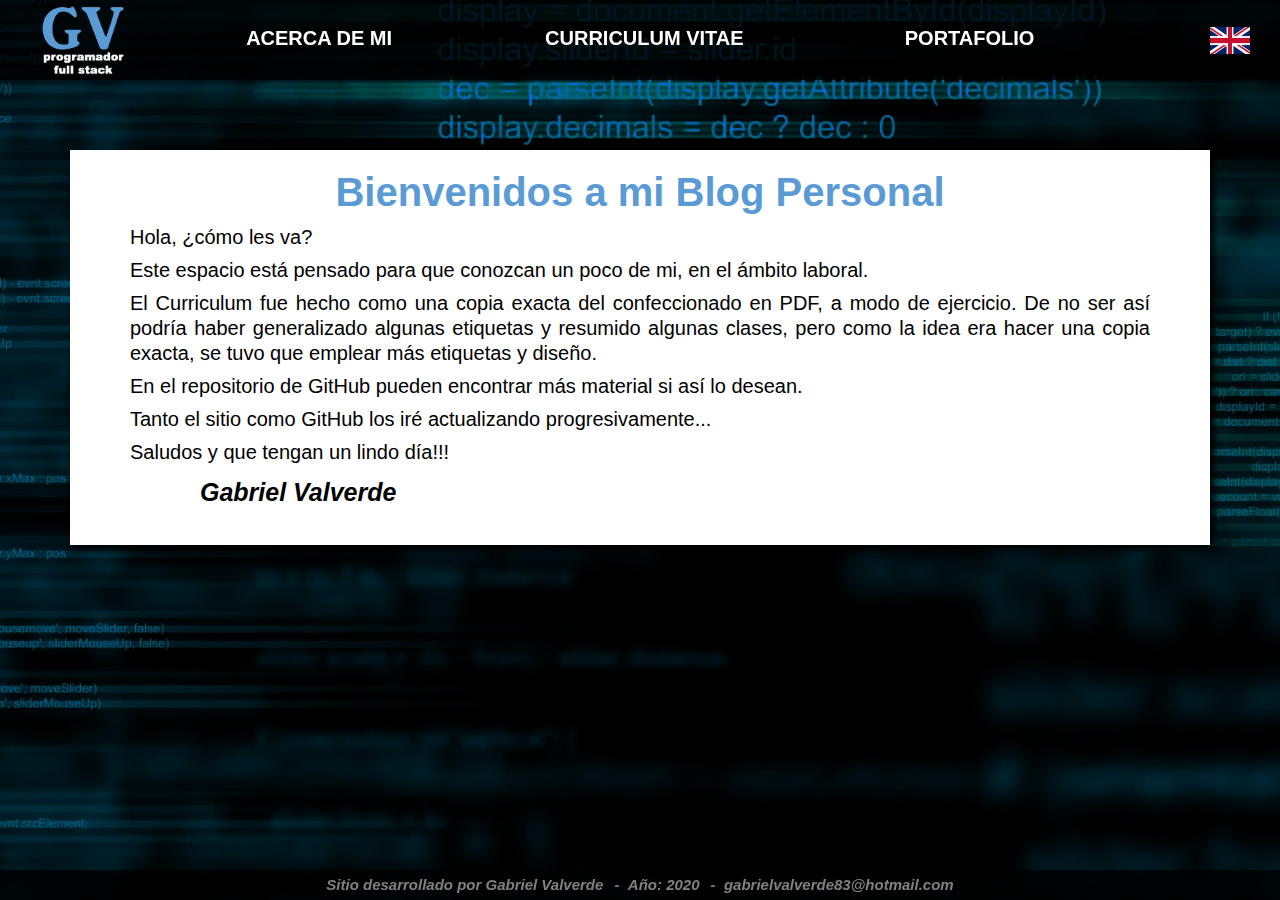
<file: index.html>
<!DOCTYPE html>
<html lang="es">
<head>
	<meta charset="UTF-8">

	<meta name="viewport" content="width=device-width, initial-scale=1.0"> <!-- declaro la ventana grafica para el RWD-->

	<meta http-equiv="X-UA-compatible" content="IE=Edge"> <!-- compatibilidad con IE -->

	<title>BLOG Gabriel Valverde</title>

	<link rel="stylesheet" href="css/normalize.css"> <!-- carga hoja de estilos normalize para compatibilidad de navegadores -->
	
	<link rel="stylesheet" href="css/styles.css" type="text/css">	<!-- hoja de estilo CSS -->

	<link rel="apple-touch-icon" sizes="180x180" href="img/favicon/apple-touch-icon.png">
	<link rel="icon" type="image/png" sizes="32x32" href="img/favicon/favicon-32x32.png">
	<link rel="icon" type="image/png" sizes="16x16" href="img/favicon/favicon-16x16.png">
	<link rel="mask-icon" href="img/favicon/safari-pinned-tab.svg" color="#5bbad5">
	<!-- <meta name="msapplication-TileColor" content="#da532c">
	<meta name="theme-color" content="#ffffff"> -->

	<meta property="og:image" content="https://gabrielvalverde83.github.io/home/img/foto-cv.png">	<!-- esto es para decirle a facebook cual es la imagen principal del sitio / va la ruta absoluta -->
	
	<meta name="description" content="blog personal de Gabriel Valverde - Programador Full Stack - Angular - React - HTML5 - CSS - JavaScript">	<!-- descripcion para google -->

	<meta name="author" content="Gabriel Valverde, gabrielvalverde83@hotmail.com">; 

	<meta name="google-site-verification" content="DjAm0B8lABa9ITkPjunFO5XZ728bItaYeSRlpQBjXcc" />

	<!-- codigo para validar IE -->
	<!--[if lt IE 9]>
      <script src="https://oss.maxcdn.com/html5shiv/3.7.2/html5shiv.min.js"></script>
      <script src="https://oss.maxcdn.com/respond/1.4.2/respond.min.js"></script>
	<![endif]-->

</head>
<body>
	<div id="pantalla">
		<header class="header">
			
			<div class="logo">
				<a href="index.html"><img src="img/logo2.png" alt="logo-marca"></a>
			</div>
			
			<button class="navbar-toggle">
				<span class="icon-bar"></span>
				<span class="icon-bar"></span>
				<span class="icon-bar"></span>
			</button>
			
			<div class="header-menu menu-ubicacion">	<!-- Menu principal -->
				<ul>
					<li class="menu-cerrar">
						<div class="menu-cerrar-logo">
							<a href="index.html"><img src="img/logo2.png" alt="logo-marca"></a>
						</div>
						<h3>X</h3>
					</li>
					<li><a href="es/about-es.html">Acerca de mi</a></li> 
					<li><a href="es/cv-es.html">Curriculum vitae</a></li> <!-- le agrego la clase para que me indique cual es la pagina que esta abierta en este momento. Se lo aplico a a para que el ancho me quede del tamaño del texto, por eso no se lo aplico a li-->
					<li><a href="es/portfolio-es.html">Portafolio</a></li>
				</ul>
			</div>	<!-- fin header-menu -->
				
			<!-- Seleccion de idiomas -->
			<div class="header-languages">
				<a href="en/index-en.html"><img src="img/lenguaje-eng.png" alt="Change lenguage" title="Change lenguage"></a>
			</div>	<!-- fin header-lenguages -->
		
		</header>	<!-- fin header -->
			
		<div class="contenedor">
			<section class="principal">
				<h1>Bienvenidos a mi Blog Personal</h1>
				<p>Hola, ¿cómo les va?</p>
				<p>Este espacio está pensado para que conozcan un poco de mi, en el ámbito laboral.</p>
				<p>El Curriculum fue hecho como una copia exacta del confeccionado en PDF, a modo de ejercicio. De no ser así podría haber generalizado algunas etiquetas y resumido algunas clases, pero como la idea era hacer una copia exacta, se tuvo que emplear más etiquetas y diseño.</p>
				<p>En el repositorio de GitHub pueden encontrar más material si así lo desean.</p>
				<p>Tanto el sitio como GitHub los iré actualizando progresivamente...</p>
				<p>Saludos y que tengan un lindo día!!!</p>
				<p class="firma">Gabriel Valverde</p>
					
			</section>   <!-- cierre de la seccion principal -->
		</div>	<!-- cierre del contenedor -->

		<footer>
			<div class="caja-footer">
				<h3>Sitio desarrollado por Gabriel Valverde</h3>
				<h3>&nbsp;&nbsp;-&nbsp;&nbsp;Año: 2020</h3>
				<a href="mailto:gabrielvalverde83@hotmail.com"><h3>&nbsp;&nbsp;-&nbsp;&nbsp;gabrielvalverde83@hotmail.com</h3></a>
			</div>
		</footer>
	
	</div>   <!-- cierre pantalla -->


	<a href="#" class="to-top"></a>	  <!-- boton que sube al principio del sitio -->

	<script src="js/jquery-3.2.1.min.js"></script>

	<script src="js/my-scripts.js"></script>



</body>
</html>
</file>
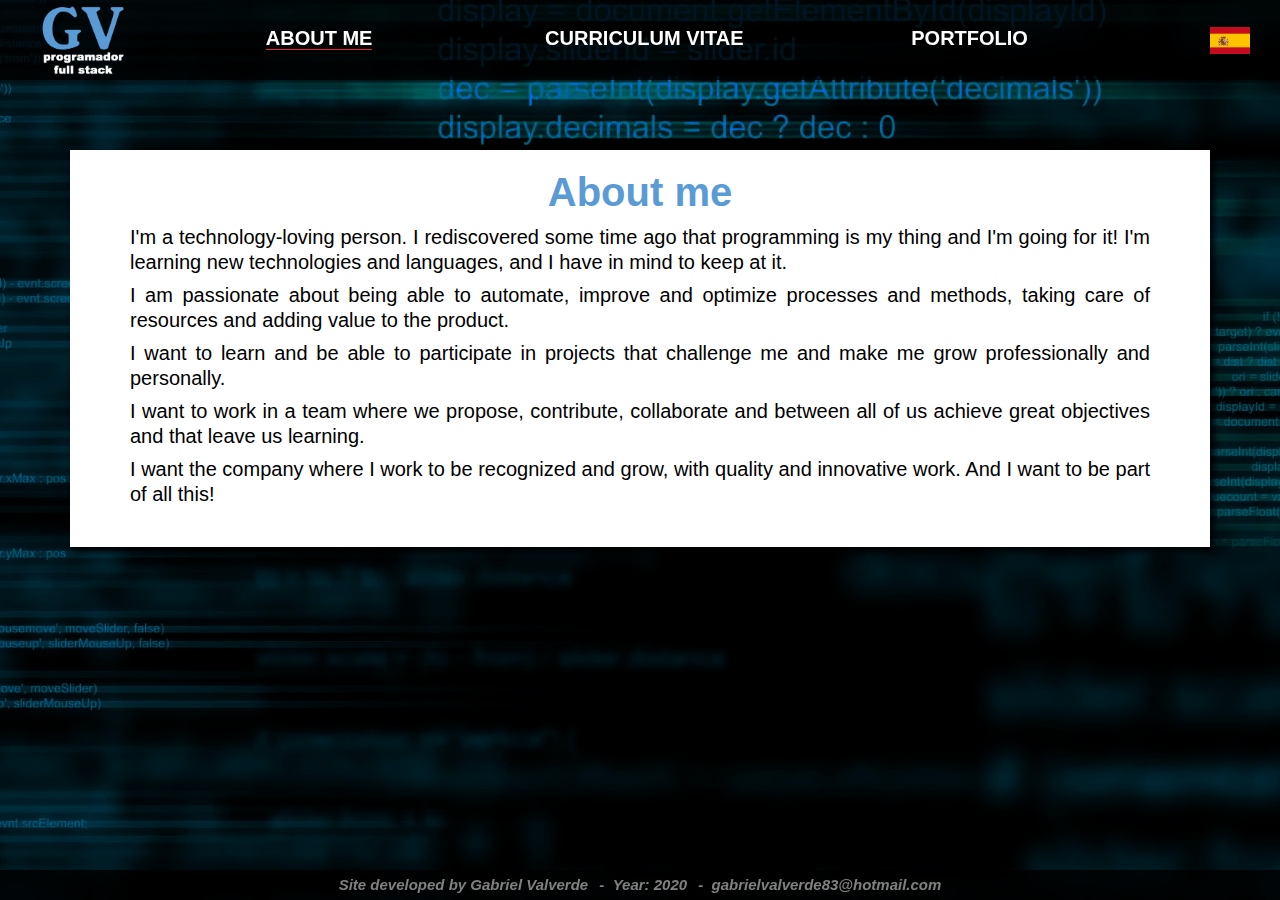
<file: en/about-en.html>
<!DOCTYPE html>
<html lang="en">
<head>
	<meta charset="UTF-8">

	<meta name="viewport" content="width=device-width, initial-scale=1.0"> <!-- declaro la ventana grafica para el RWD-->

	<meta http-equiv="X-UA-compatible" content="IE-Edge"> <!-- compatibilidad con IE -->

	<title>BLOG Gabriel Valverde</title>

	<link rel="stylesheet" href="../css/normalize.css"> <!-- carga hoja de estilos normalize para compatibilidad de navegadores -->
	
	<link rel="stylesheet" href="../css/about-styles.css" type="text/css">	<!-- hoja de estilo CSS -->

	<link rel="apple-touch-icon" sizes="180x180" href="../img/favicon/apple-touch-icon.png">
	<link rel="icon" type="image/png" sizes="32x32" href="../img/favicon/favicon-32x32.png">
	<link rel="icon" type="image/png" sizes="16x16" href="../img/favicon/favicon-16x16.png">
	<link rel="mask-icon" href="../img/favicon/safari-pinned-tab.svg" color="#5bbad5">
	<!-- <meta name="msapplication-TileColor" content="#da532c">
	<meta name="theme-color" content="#ffffff"> -->

	<meta property="og:image" content="https://gabrielvalverde83.github.io/home/img/foto-cv.png">	<!-- esto es para decirle a facebook cual es la imagen principal del sitio / va la ruta absoluta -->
	
	<meta name="description" content="Gabriel Valverde's personal blog - Full Stack Programmer - Angular - React - HTML5 - CSS - JavaScript">	<!-- descripcion para google -->

	<meta name="author" content="Gabriel Valverde, gabrielvalverde83@hotmail.com">; 

	<meta name="google-site-verification" content="DjAm0B8lABa9ITkPjunFO5XZ728bItaYeSRlpQBjXcc" />

	<!-- codigo para validar IE -->
	<!--[if lt IE 9]>
      <script src="https://oss.maxcdn.com/html5shiv/3.7.2/html5shiv.min.js"></script>
      <script src="https://oss.maxcdn.com/respond/1.4.2/respond.min.js"></script>
	<![endif]-->

</head>
<body>
	<div id="pantalla">
		<header class="header">
			
			<div class="logo">
				<a href="index-en.html"><img src="../img/logo2.png" alt="logo-marca"></a>
			</div>
			
			<button class="navbar-toggle">
				<span class="icon-bar"></span>
				<span class="icon-bar"></span>
				<span class="icon-bar"></span>
			</button>
			
			<div class="header-menu menu-ubicacion">	<!-- Menu principal -->
				<ul>
					<li class="menu-cerrar">
						<div class="menu-cerrar-logo">
							<a href="index-en.html"><img src="../img/logo2.png" alt="logo-marca"></a>
						</div>
						<h3>X</h3>
					</li>
					<li><a href="about-en.html" class="active">About me</a></li> 
					<li><a href="cv-en.html">Curriculum vitae</a></li> <!-- le agrego la clase para que me indique cual es la pagina que esta abierta en este momento. Se lo aplico a a para que el ancho me quede del tamaño del texto, por eso no se lo aplico a li-->
					<li><a href="portfolio-en.html">Portfolio</a></li>
				</ul>
			</div>	<!-- fin header-menu -->
				
			<!-- Seleccion de idiomas -->
			<div class="header-languages">
				<a href="../es/about-es.html"><img src="../img/lenguaje-esp.png" alt="Cambiar lenguaje" title="Cambiar lenguaje"></a>
			</div>	<!-- fin header-lenguages -->
		
		</header>	<!-- fin header -->
			
		<div class="contenedor">
			<section class="principal">
				<h1>About me</h1>
				<p>I'm a technology-loving person. I rediscovered some time ago that programming is my thing and I'm going for it! I'm learning new technologies and languages, and I have in mind to keep at it.</p>
				<p>I am passionate about being able to automate, improve and optimize processes and methods, taking care of resources and adding value to the product.</p>
				<p>I want to learn and be able to participate in projects that challenge me and make me grow professionally and personally.</p>
				<p>I want to work in a team where we propose, contribute, collaborate and between all of us achieve great objectives and that leave us learning.</p>
				<p>I want the company where I work to be recognized and grow, with quality and innovative work. And I want to be part of all this!</p>
					
			</section>   <!-- cierre de la seccion principal -->
		</div>	<!-- cierre del contenedor -->

		<footer>
			<div class="caja-footer">
				<h3>Site developed by Gabriel Valverde</h3>
				<h3>&nbsp;&nbsp;-&nbsp;&nbsp;Year: 2020</h3>
				<a href="mailto:gabrielvalverde83@hotmail.com"><h3>&nbsp;&nbsp;-&nbsp;&nbsp;gabrielvalverde83@hotmail.com</h3></a>
			</div>
		</footer>
	
	</div>   <!-- cierre pantalla -->


	<a href="#" class="to-top"></a>	  <!-- boton que sube al principio del sitio -->

	<script src="../js/jquery-3.2.1.min.js"></script>

	<script src="../js/my-scripts.js"></script>



</body>
</html>
</file>
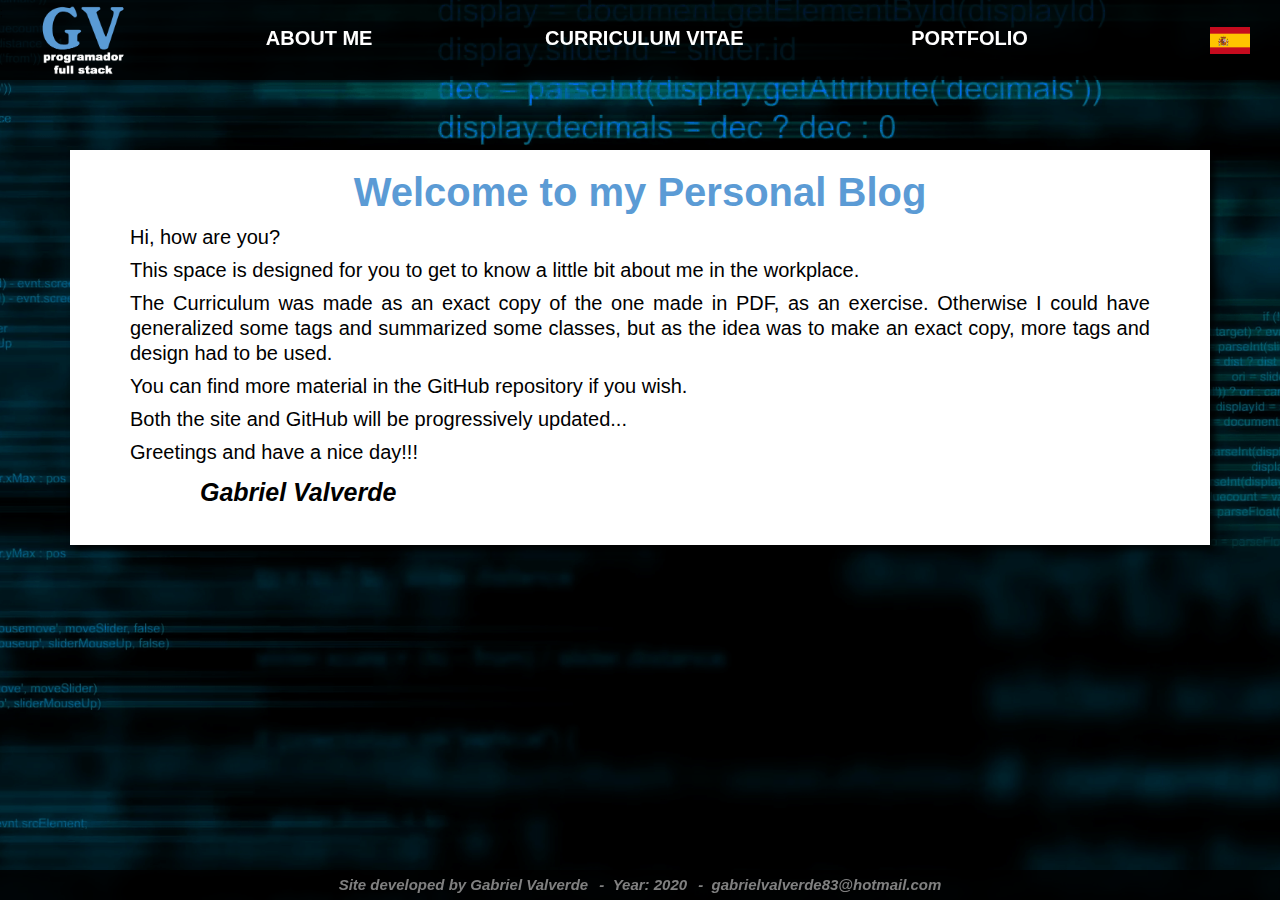
<file: en/index-en.html>
<!DOCTYPE html>
<html lang="en">
<head>
	<meta charset="UTF-8">

	<meta name="viewport" content="width=device-width, initial-scale=1.0"> <!-- declaro la ventana grafica para el RWD-->

	<meta http-equiv="X-UA-compatible" content="IE-Edge"> <!-- compatibilidad con IE -->

	<title>BLOG Gabriel Valverde</title>

	<link rel="stylesheet" href="../css/normalize.css"> <!-- carga hoja de estilos normalize para compatibilidad de navegadores -->
	
	<link rel="stylesheet" href="../css/styles.css" type="text/css">	<!-- hoja de estilo CSS -->

	<link rel="apple-touch-icon" sizes="180x180" href="../img/favicon/apple-touch-icon.png">
	<link rel="icon" type="image/png" sizes="32x32" href="../img/favicon/favicon-32x32.png">
	<link rel="icon" type="image/png" sizes="16x16" href="../img/favicon/favicon-16x16.png">
	<link rel="mask-icon" href="../img/favicon/safari-pinned-tab.svg" color="#5bbad5">
	<!-- <meta name="msapplication-TileColor" content="#da532c">
	<meta name="theme-color" content="#ffffff"> -->

	<meta property="og:image" content="https://gabrielvalverde83.github.io/home/img/foto-cv.png">	<!-- esto es para decirle a facebook cual es la imagen principal del sitio / va la ruta absoluta -->
	
	<meta name="description" content="Gabriel Valverde's personal blog - Full Stack Programmer - Angular - React - HTML5 - CSS - JavaScript">	<!-- descripcion para google -->

	<meta name="author" content="Gabriel Valverde, gabrielvalverde83@hotmail.com">; 

	<meta name="google-site-verification" content="DjAm0B8lABa9ITkPjunFO5XZ728bItaYeSRlpQBjXcc" />

	<!-- codigo para validar IE -->
	<!--[if lt IE 9]>
      <script src="https://oss.maxcdn.com/html5shiv/3.7.2/html5shiv.min.js"></script>
      <script src="https://oss.maxcdn.com/respond/1.4.2/respond.min.js"></script>
	<![endif]-->

</head>
<body>
	<div id="pantalla">
		<header class="header">
			
			<div class="logo">
				<a href="index-en.html"><img src="../img/logo2.png" alt="logo-marca"></a>
			</div>
			
			<button class="navbar-toggle">
				<span class="icon-bar"></span>
				<span class="icon-bar"></span>
				<span class="icon-bar"></span>
			</button>
			
			<div class="header-menu menu-ubicacion">	<!-- Menu principal -->
				<ul>
					<li class="menu-cerrar">
						<div class="menu-cerrar-logo">
							<a href="index-en.html"><img src="../img/logo2.png" alt="logo-marca"></a>
						</div>
						<h3>X</h3>
					</li>
					<li><a href="about-en.html">About me</a></li> 
					<li><a href="cv-en.html">Curriculum vitae</a></li> <!-- le agrego la clase para que me indique cual es la pagina que esta abierta en este momento. Se lo aplico a a para que el ancho me quede del tamaño del texto, por eso no se lo aplico a li-->
					<li><a href="portfolio-en.html">Portfolio</a></li>
				</ul>
			</div>	<!-- fin header-menu -->
				
			<!-- Seleccion de idiomas -->
			<div class="header-languages">
				<a href="../index.html"><img src="../img/lenguaje-esp.png" alt="Cambiar lenguaje" title="Cambiar lenguaje"></a>
			</div>	<!-- fin header-lenguages -->
		
		</header>	<!-- fin header -->
			
		<div class="contenedor">
			<section class="principal">
				<h1>Welcome to my Personal Blog</h1>
				<p>Hi, how are you?</p>
				<p>This space is designed for you to get to know a little bit about me in the workplace.</p>
				<p>The Curriculum was made as an exact copy of the one made in PDF, as an exercise. Otherwise I could have generalized some tags and summarized some classes, but as the idea was to make an exact copy, more tags and design had to be used.</p>
				<p>You can find more material in the GitHub repository if you wish.</p>
				<p>Both the site and GitHub will be progressively updated...</p>
				<p>Greetings and have a nice day!!!</p>
				<p class="firma">Gabriel Valverde</p>
					
			</section>   <!-- cierre de la seccion principal -->
		</div>	<!-- cierre del contenedor -->

		<footer>
			<div class="caja-footer">
				<h3>Site developed by Gabriel Valverde</h3>
				<h3>&nbsp;&nbsp;-&nbsp;&nbsp;Year: 2020</h3>
				<a href="mailto:gabrielvalverde83@hotmail.com"><h3>&nbsp;&nbsp;-&nbsp;&nbsp;gabrielvalverde83@hotmail.com</h3></a>
			</div>
		</footer>
	
	</div>   <!-- cierre pantalla -->


	<a href="#" class="to-top"></a>	  <!-- boton que sube al principio del sitio -->

	<script src="../js/jquery-3.2.1.min.js"></script>

	<script src="../js/my-scripts.js"></script>



</body>
</html>
</file>
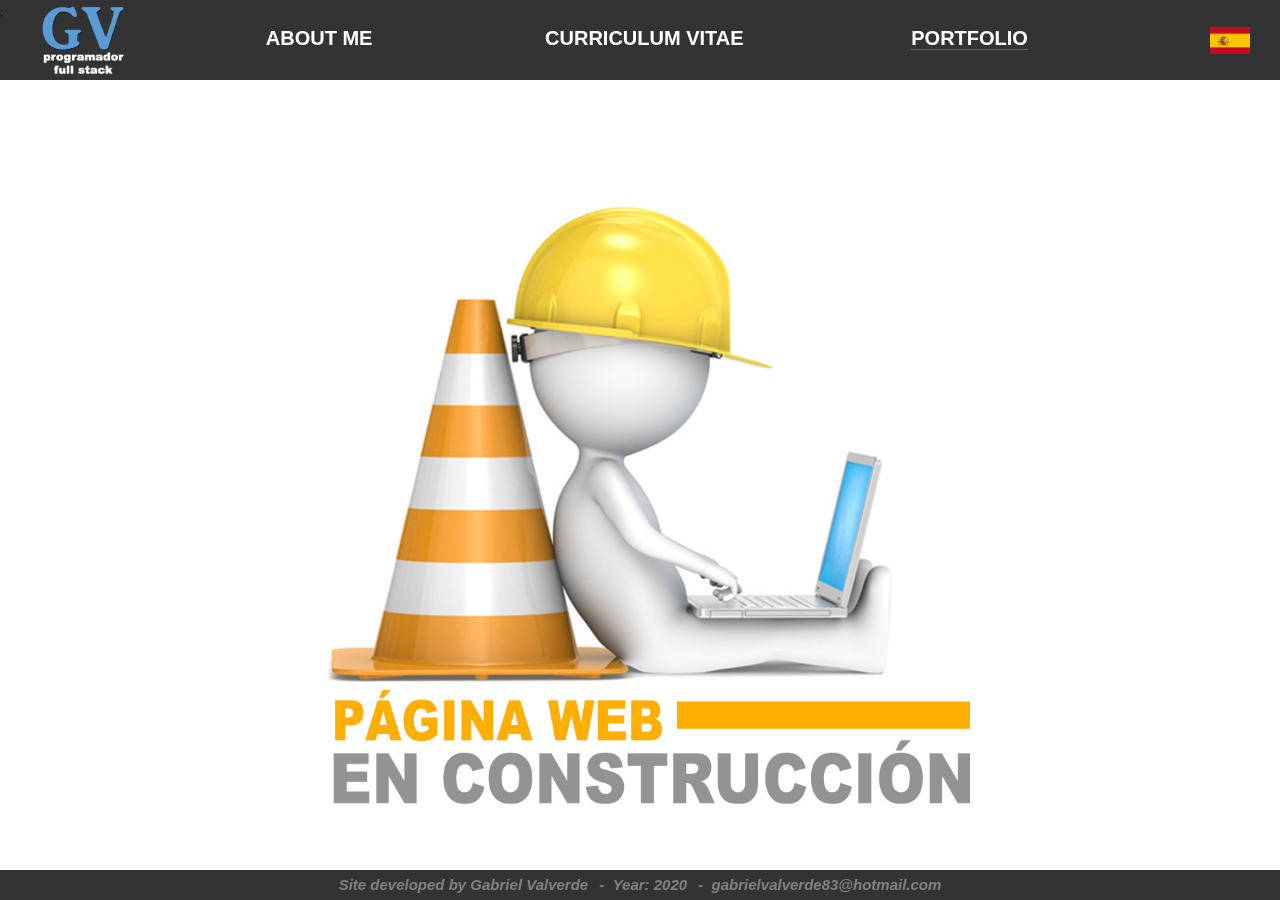
<file: en/portfolio-en.html>
<!DOCTYPE html>
<html lang="en">
<head>
	<meta charset="UTF-8">

	<meta name="viewport" content="width=device-width, initial-scale=1.0"> <!-- declaro la ventana grafica para el RWD-->

	<meta http-equiv="X-UA-compatible" content="IE-Edge"> <!-- compatibilidad con IE -->

	<title>BLOG Gabriel Valverde</title>

	<link rel="stylesheet" href="../css/normalize.css"> <!-- carga hoja de estilos normalize para compatibilidad de navegadores -->
	
	<link rel="stylesheet" href="../css/portfolio-styles.css" type="text/css">	<!-- hoja de estilo CSS -->

	<link rel="apple-touch-icon" sizes="180x180" href="../img/favicon/apple-touch-icon.png">
	<link rel="icon" type="image/png" sizes="32x32" href="../img/favicon/favicon-32x32.png">
	<link rel="icon" type="image/png" sizes="16x16" href="../img/favicon/favicon-16x16.png">
	<link rel="mask-icon" href="../img/favicon/safari-pinned-tab.svg" color="#5bbad5">
	<!-- <meta name="msapplication-TileColor" content="#da532c">
	<meta name="theme-color" content="#ffffff"> -->

	<meta property="og:image" content="https://gabrielvalverde83.github.io/home/img/foto-cv.png">	<!-- esto es para decirle a facebook cual es la imagen principal del sitio / va la ruta absoluta -->
	
	<meta name="description" content="Gabriel Valverde's personal blog - Full Stack Programmer - Angular - React - HTML5 - CSS - JavaScript">	<!-- descripcion para google -->

	<meta name="author" content="Gabriel Valverde, gabrielvalverde83@hotmail.com">; 

	<meta name="google-site-verification" content="DjAm0B8lABa9ITkPjunFO5XZ728bItaYeSRlpQBjXcc" />

	<!-- codigo para validar IE -->
	<!--[if lt IE 9]>
      <script src="https://oss.maxcdn.com/html5shiv/3.7.2/html5shiv.min.js"></script>
      <script src="https://oss.maxcdn.com/respond/1.4.2/respond.min.js"></script>
	<![endif]-->

</head>
<body>
	<div id="pantalla">
		<header class="header">
			
			<div class="logo">
				<a href="index-en.html"><img src="../img/logo2.png" alt="logo-marca"></a>
			</div>
			
			<button class="navbar-toggle">
				<span class="icon-bar"></span>
				<span class="icon-bar"></span>
				<span class="icon-bar"></span>
			</button>
			
			<div class="header-menu menu-ubicacion">	<!-- Menu principal -->
				<ul>
					<li class="menu-cerrar">
						<div class="menu-cerrar-logo">
							<a href="index-en.html"><img src="../img/logo2.png" alt="logo-marca"></a>
						</div>
						<h3>X</h3>
					</li>
					<li><a href="about-en.html">About me</a></li> 
					<li><a href="cv-en.html">Curriculum vitae</a></li> <!-- le agrego la clase para que me indique cual es la pagina que esta abierta en este momento. Se lo aplico a a para que el ancho me quede del tamaño del texto, por eso no se lo aplico a li-->
					<li><a href="portfolio-en.html" class="active">Portfolio</a></li>
				</ul>
			</div>	<!-- fin header-menu -->
				
			<!-- Seleccion de idiomas -->
			<div class="header-languages">
				<a href="../es/portfolio-es.html"><img src="../img/lenguaje-esp.png" alt="Cambiar lenguaje" title="Cambiar lenguaje"></a>
			</div>	<!-- fin header-lenguages -->
		
		</header>	<!-- fin header -->
			
		
		<footer>
			<div class="caja-footer">
				<h3>Site developed by Gabriel Valverde</h3>
				<h3>&nbsp;&nbsp;-&nbsp;&nbsp;Year: 2020</h3>
				<a href="mailto:gabrielvalverde83@hotmail.com"><h3>&nbsp;&nbsp;-&nbsp;&nbsp;gabrielvalverde83@hotmail.com</h3></a>
			</div>
		</footer>
	
	</div>   <!-- cierre pantalla -->


	<a href="#" class="to-top"></a>	  <!-- boton que sube al principio del sitio -->

	<script src="../js/jquery-3.2.1.min.js"></script>

	<script src="../js/my-scripts.js"></script>



</body>
</html>
</file>
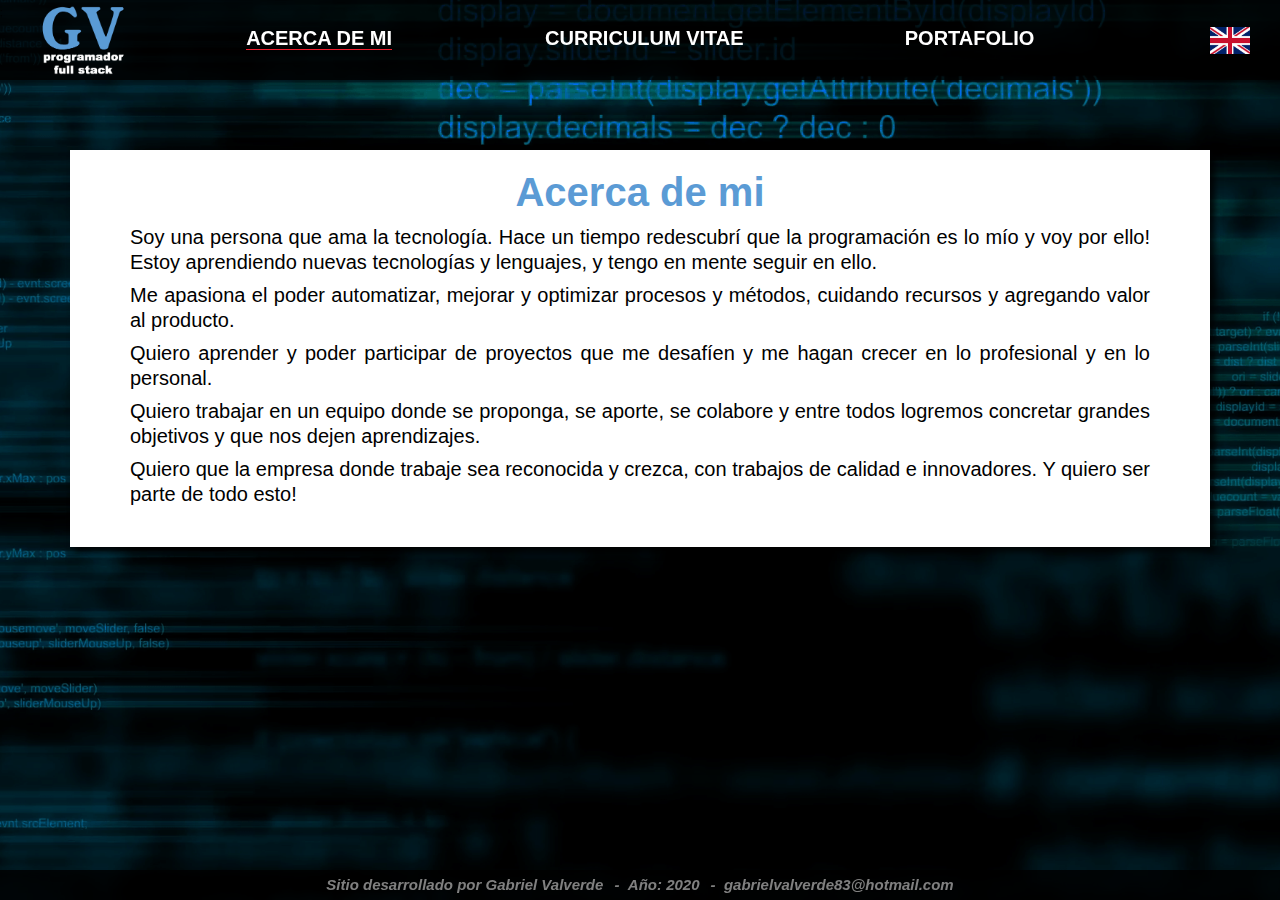
<file: es/about-es.html>
<!DOCTYPE html>
<html lang="es">
<head>
	<meta charset="UTF-8">

	<meta name="viewport" content="width=device-width, initial-scale=1.0"> <!-- declaro la ventana grafica para el RWD-->

	<meta http-equiv="X-UA-compatible" content="IE-Edge"> <!-- compatibilidad con IE -->

	<title>BLOG Gabriel Valverde</title>

	<link rel="stylesheet" href="../css/normalize.css"> <!-- carga hoja de estilos normalize para compatibilidad de navegadores -->
	
	<link rel="stylesheet" href="../css/about-styles.css" type="text/css">	<!-- hoja de estilo CSS -->

	<link rel="apple-touch-icon" sizes="180x180" href="../img/favicon/apple-touch-icon.png">
	<link rel="icon" type="image/png" sizes="32x32" href="../img/favicon/favicon-32x32.png">
	<link rel="icon" type="image/png" sizes="16x16" href="../img/favicon/favicon-16x16.png">
	<link rel="mask-icon" href="../img/favicon/safari-pinned-tab.svg" color="#5bbad5">
	<!-- <meta name="msapplication-TileColor" content="#da532c">
	<meta name="theme-color" content="#ffffff"> -->

	<meta property="og:image" content="https://gabrielvalverde83.github.io/home/img/foto-cv.png">	<!-- esto es para decirle a facebook cual es la imagen principal del sitio / va la ruta absoluta -->
	
	<meta name="description" content="blog personal de Gabriel Valverde - Programador Full Stack - Angular - React - HTML5 - CSS - JavaScript">	<!-- descripcion para google -->

	<meta name="author" content="Gabriel Valverde, gabrielvalverde83@hotmail.com">; 

	<meta name="google-site-verification" content="DjAm0B8lABa9ITkPjunFO5XZ728bItaYeSRlpQBjXcc" />

	<!-- codigo para validar IE -->
	<!--[if lt IE 9]>
      <script src="https://oss.maxcdn.com/html5shiv/3.7.2/html5shiv.min.js"></script>
      <script src="https://oss.maxcdn.com/respond/1.4.2/respond.min.js"></script>
	<![endif]-->

</head>
<body>
	<div id="pantalla">
		<header class="header">
			
			<div class="logo">
				<a href="../index.html"><img src="../img/logo2.png" alt="logo-marca"></a>
			</div>
			
			<button class="navbar-toggle">
				<span class="icon-bar"></span>
				<span class="icon-bar"></span>
				<span class="icon-bar"></span>
			</button>
			
			<div class="header-menu menu-ubicacion">	<!-- Menu principal -->
				<ul>
					<li class="menu-cerrar">
						<div class="menu-cerrar-logo">
							<a href="../index.html"><img src="../img/logo2.png" alt="logo-marca"></a>
						</div>
						<h3>X</h3>
					</li>
					<li><a href="about-es.html" class="active">Acerca de mi</a></li> 
					<li><a href="cv-es.html">Curriculum vitae</a></li> <!-- le agrego la clase para que me indique cual es la pagina que esta abierta en este momento. Se lo aplico a a para que el ancho me quede del tamaño del texto, por eso no se lo aplico a li-->
					<li><a href="portfolio-es.html">Portafolio</a></li>
				</ul>
			</div>	<!-- fin header-menu -->
				
			<!-- Seleccion de idiomas -->
			<div class="header-languages">
				<a href="../en/about-en.html"><img src="../img/lenguaje-eng.png" alt="Change lenguage" title="Change lenguage"></a>
			</div>	<!-- fin header-lenguages -->
		
		</header>	<!-- fin header -->
			
		<div class="contenedor">
			<section class="principal">
				<h1>Acerca de mi</h1>
				<p>Soy una persona que ama la tecnología. Hace un tiempo redescubrí que la programación es lo mío y voy por ello! Estoy aprendiendo nuevas tecnologías y lenguajes, y tengo en mente seguir en ello.</p>
				<p>Me apasiona el poder automatizar, mejorar y optimizar procesos y métodos, cuidando recursos y agregando valor al producto.</p>
				<p>Quiero aprender y poder participar de proyectos que me desafíen y me hagan crecer en lo profesional y en lo personal.</p>
				<p>Quiero trabajar en un equipo donde se proponga, se aporte, se colabore y entre todos logremos concretar grandes objetivos y que nos dejen aprendizajes.</p>
				<p>Quiero que la empresa donde trabaje sea reconocida y crezca, con trabajos de calidad e innovadores. Y quiero ser parte de todo esto!</p>
					
			</section>   <!-- cierre de la seccion principal -->
		</div>	<!-- cierre del contenedor -->

		<footer>
			<div class="caja-footer">
				<h3>Sitio desarrollado por Gabriel Valverde</h3>
				<h3>&nbsp;&nbsp;-&nbsp;&nbsp;Año: 2020</h3>
				<a href="mailto:gabrielvalverde83@hotmail.com"><h3>&nbsp;&nbsp;-&nbsp;&nbsp;gabrielvalverde83@hotmail.com</h3></a>
			</div>
		</footer>
	
	</div>   <!-- cierre pantalla -->


	<a href="#" class="to-top"></a>	  <!-- boton que sube al principio del sitio -->

	<script src="../js/jquery-3.2.1.min.js"></script>

	<script src="../js/my-scripts.js"></script>



</body>
</html>
</file>
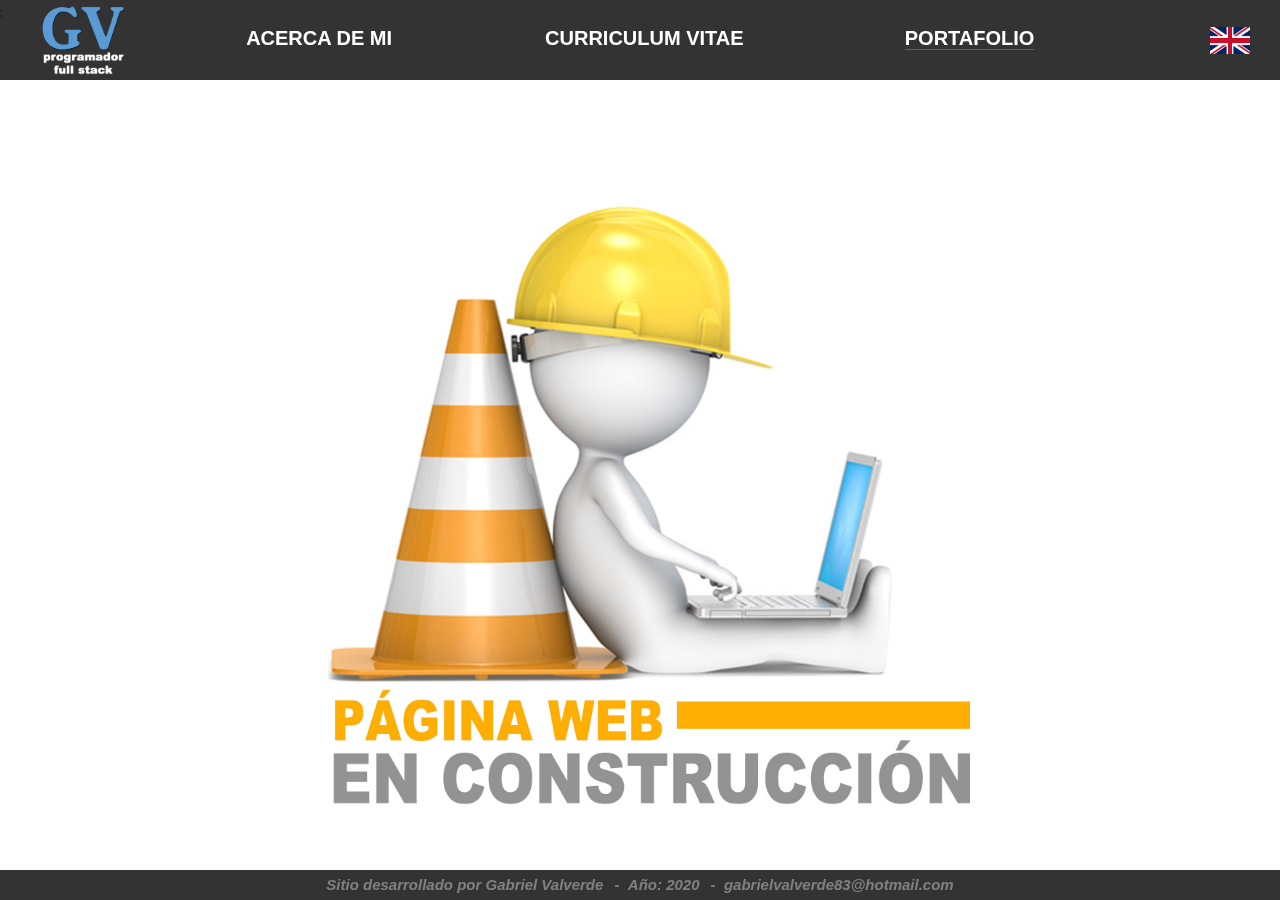
<file: es/portfolio-es.html>
<!DOCTYPE html>
<html lang="es">
<head>
	<meta charset="UTF-8">

	<meta name="viewport" content="width=device-width, initial-scale=1.0"> <!-- declaro la ventana grafica para el RWD-->

	<meta http-equiv="X-UA-compatible" content="IE=Edge"> <!-- compatibilidad con IE -->

	<title>BLOG Gabriel Valverde</title>

	<link rel="stylesheet" href="../css/normalize.css"> <!-- carga hoja de estilos normalize para compatibilidad de navegadores -->
	
	<link rel="stylesheet" href="../css/portfolio-styles.css" type="text/css">	<!-- hoja de estilo CSS -->

	<link rel="apple-touch-icon" sizes="180x180" href="../img/favicon/apple-touch-icon.png">
	<link rel="icon" type="image/png" sizes="32x32" href="../img/favicon/favicon-32x32.png">
	<link rel="icon" type="image/png" sizes="16x16" href="../img/favicon/favicon-16x16.png">
	<link rel="mask-icon" href="../img/favicon/safari-pinned-tab.svg" color="#5bbad5">
	<!-- <meta name="msapplication-TileColor" content="#da532c">
	<meta name="theme-color" content="#ffffff"> -->

	<meta property="og:image" content="https://gabrielvalverde83.github.io/home/img/foto-cv.png">	<!-- esto es para decirle a facebook cual es la imagen principal del sitio / va la ruta absoluta -->
	
	<meta name="description" content="blog personal de Gabriel Valverde - Programador Full Stack - Angular - React - HTML5 - CSS - JavaScript">	<!-- descripcion para google -->

	<meta name="author" content="Gabriel Valverde, gabrielvalverde83@hotmail.com">; 

	<meta name="google-site-verification" content="DjAm0B8lABa9ITkPjunFO5XZ728bItaYeSRlpQBjXcc" />

	<!-- codigo para validar IE -->
	<!--[if lt IE 9]>
      <script src="https://oss.maxcdn.com/html5shiv/3.7.2/html5shiv.min.js"></script>
      <script src="https://oss.maxcdn.com/respond/1.4.2/respond.min.js"></script>
	<![endif]-->

</head>
<body>
	<div id="pantalla">
		<header class="header">
			
			<div class="logo">
				<a href="../index.html"><img src="../img/logo2.png" alt="logo-marca"></a>
			</div>
			
			<button class="navbar-toggle">
				<span class="icon-bar"></span>
				<span class="icon-bar"></span>
				<span class="icon-bar"></span>
			</button>
			
			<div class="header-menu menu-ubicacion">	<!-- Menu principal -->
				<ul>
					<li class="menu-cerrar">
						<div class="menu-cerrar-logo">
							<a href="../index.html"><img src="../img/logo2.png" alt="logo-marca"></a>
						</div>
						<h3>X</h3>
					</li>
					<li><a href="about-es.html">Acerca de mi</a></li> 
					<li><a href="cv-es.html">Curriculum vitae</a></li> <!-- le agrego la clase para que me indique cual es la pagina que esta abierta en este momento. Se lo aplico a a para que el ancho me quede del tamaño del texto, por eso no se lo aplico a li-->
					<li><a href="portfolio-es.html" class="active">Portafolio</a></li>
				</ul>
			</div>	<!-- fin header-menu -->
				
			<!-- Seleccion de idiomas -->
			<div class="header-languages">
				<a href="../en/portfolio-en.html"><img src="../img/lenguaje-eng.png" alt="Change lenguage" title="Change lenguage"></a>
			</div>	<!-- fin header-lenguages -->
		
		</header>	<!-- fin header -->
			
		
		<footer>
			<div class="caja-footer">
				<h3>Sitio desarrollado por Gabriel Valverde</h3>
				<h3>&nbsp;&nbsp;-&nbsp;&nbsp;Año: 2020</h3>
				<a href="mailto:gabrielvalverde83@hotmail.com"><h3>&nbsp;&nbsp;-&nbsp;&nbsp;gabrielvalverde83@hotmail.com</h3></a>
			</div>
		</footer>
	
	</div>   <!-- cierre pantalla -->


	<a href="#" class="to-top"></a>	  <!-- boton que sube al principio del sitio -->

	<script src="../js/jquery-3.2.1.min.js"></script>

	<script src="../js/my-scripts.js"></script>



</body>
</html>
</file>
<file: css/styles.css>
/*Estilos globales (generales) ----------------------------------------------------
----------------------------------------------------------------------------------*/

* {
	box-sizing: border-box;		/* el * incluye a todos los elementos, sino los padding van a sumar al with del elemento y todo se va a desarmar */
	margin: 0px;
	padding: 0px;
}

article,		/*codigo de compatibilidad*/
aside,
details,
figcaption,
figure,
footer,
header,
main, 
menu,
nav,
section,
summary { 
  display: block;
  margin:0px;
}

html,
body {
	height:100%;
	/*font-size: 21px;*/
	font-size: 62.5%;
}

body {
	margin:0px; /*obligo al body a no tener el margen de 8px que trae por defecto, esto es para que me saque la linea blanca que queda arriba*/
	font-family: Calibri, sans-serif;	/*fuente del texto*/
	/*font-size: 21px;*/
	font-size: 10px;
	line-height: 25px; 	/*Interlineado*/
	background-color: black;	/*Color de fondo*/
	background-image: url("../img/fondo2.png");
	background-position: 50%;
	background-size: cover; 
	background-attachment: fixed;
}

#pantalla {
	width:100%;
	height:auto;
	position: relative;
	float:left;
}

.contenedor {
	width:1170px;		
	height:auto;
	position:relative;	
	margin:0px auto;		/* con esto me lo centra, no con float left */
	padding-left:15px;		/* siempre deja una separacion entre la pantalla general y el borde de la pantalla */
	padding-right:15px;		/* siempre deja una separacion entre la pantalla general y el borde de la pantalla */
	overflow: hidden;		/* para limpiar los float*/
	max-width: 100%;		/* para que no aparezca la barra del scroll abajo, sino siempre va a ser de 1170 px el ancho de la pantall */
}

h1 {
	margin: 0px;
}

img {
	max-width: 100%; /*Es muy importante para hacer el sitio de forma responsiva. Esto hace que la imagen crezca hasta cierto punto y si achico la pantalla se va achicango hasta el max ancho de pantalla*/
	height: auto; /*se agrega x las dudas, en teoria funciona por defecto*/
}

ul,li {
	list-style: none;
}

a {		
	font-weight: 600; /*esta entre normal y bold (negrita)*/
	text-decoration: none; /*le saco el subrayado*/
}


/*clases especiales ---------------------------------------------------------------
----------------------------------------------------------------------------------*/

.active {	/*referencia visual,dejo marcado en que pagina estoy*/
	border-bottom: solid 1px #f21f2f;
}

.italic {
	font-style: italic;
}

.normal {
	font-weight: normal;
}

.to-top {				/*boton para subir al inicio*/
		display:block;
		background:url(../img/to-top.svg) no-repeat center center;
		width: 60px;
		height: 60px;
	  	position: fixed;
	  	bottom: 40px;
	  	right: 10px;
	  	border-radius: 5px;
	  	box-shadow: 0 0 10px rgba(0, 0, 0, .05);
		background-color: rgba(93, 93, 93, .7);
}


/*Estilos particulares del sitio --------------------------------------------------
----------------------------------------------------------------------------------*/

/*Header -------------------------------------------------------------------------
-------------------------------------------------------------------------------------
-------------------------------------------------------------------------------------
----------------------------------------------------------------------------------*/

header {
	width: 100%;
	height: 80px;
	position: fixed;
	top: 0px;
	left:0px;
	background-color: rgba(0,0,0,0.8);
	z-index: 9999;
}

	.logo {
		position: relative;
		float: left;
	}

	.logo img{
		margin-left:40px;
		margin-top:5px;
		height: 70px;
	}

	.header-menu {					
		width: 77%;
		height: 80px;
		position:relative;
		float: left;
		margin-left: 30px;
		/*left:0;*/
	}

	.menu-ubicacion {		/*se hace de esta forma para el menu responsivo*/
		left: 0;
	}

	.header-menu li {
		width: 33%;
		text-align: center;
		position:relative;
		float: left;
		top: 26px;
	}

	.header-menu li a {
		width: 100%;
		text-transform: uppercase;
		font-size:20px;
		color:white;
	}

	.header-menu li a:hover {
		background-color:rgb(91,155,213);	
	}

	.header-languages {
		position:relative;
		float: right;
		top: 27px;
		right: 30px;
	}

	.header-languages img {
		height: 27px;
		width: 40px;
	}
	
	/*icono del menu off-canvas*/

	.navbar-toggle {
		width:60px;
		height:60px;
		position:absolute;
		top:0;
		right:100px;
		padding:15px;
		background-color: transparent;
		border:solid 3px #333;
		cursor:pointer;
		display:none;
	}
		.navbar-toggle .icon-bar {
			height:3px;
			display:block;			
			background-color:#f5f4f4;
		}
		.navbar-toggle .icon-bar + .icon-bar {
			margin-top:6px;
		}
	
	/*menu-cerrar es el encabezado del menu off-canvas donde esta el logo y el boton cerrar del menu off-canvas*/

	.menu-cerrar {
		display: none;
	}

	.menu-cerrar li {
		width: 100%;
		height: auto;
		text-transform: uppercase;
		font-size:20px;
		color:white;
	}

	.menu-cerrar-logo {
		width: 100%;
	}

	.menu-cerrar img {
		width: 75px;
		margin-left: auto;
		margin-right: auto;
	}

	.menu-cerrar h3 {
		position: absolute;
		top:0;
		right: 0;
		color: white;
		font-size: 25px;
		margin-right:10px;
		margin-top:10px;
		border: solid 1px red;
		padding:15px;
		border:solid 3px #333;
		cursor:pointer;
	}


/*principal -----------------------------------------------------------------------
----------------------------------------------------------------------------------*/

.principal {
	width: 100%;
	height: auto;
	/*display: flex;		para hacer que las columnas sean iguales de alto por mas que no tengan la misma altura real*/
	position: relative;
	float:left;
	margin-top: 125px;
	margin-bottom: 30px;
	height: auto;
	background-color: #fff;
	padding-left: 60px;
	padding-right: 60px;
	padding-top: 10px;
	padding-bottom: 40px;
	box-shadow: 5px 5px 6px rgba(0,0,0,0.8);
}

	.principal h1 {
		text-align: center;
		font-size: 4.0rem;
		color:rgb(91,155,213);
		margin-bottom: 20px;
		margin-top: 20px;

	}

	.principal p {
		font-size: 2.0rem;
		margin-top: 8px;
		text-align: justify;
	}

	.principal p:last-child {
		font-size: 2.5rem;
		margin-left: 70px;
		margin-top: 15px;
		font-style: italic;
		font-weight: 600;
	}


/*footer -----------------------------------------------------------------
-------------------------------------------------------------------------------------*/

footer {
	width: 100%;
	height: 30px;
	position: fixed;
	bottom: 0px;
	left:0px;
	background-color: rgba(0,0,0,0.8);
	z-index: 9999;
	text-align: center;
}
	.caja-footer {
		/*width: 60%;*/
		position: relative;
		float: none;
		margin-top: 2px;
		/*padding-left: 29%;*/
	}

	footer h3 {
		display: inline;
		font-size: 15px;
		color:grey;
		font-style: italic;
	}

	footer a{
		display: inline;
		font-size: 15px;
		color:grey;
		font-style: italic;
	}



/*sitio responsivo -----------------------------------------------------------------
-------------------------------------------------------------------------------------
-------------------------------------------------------------------------------------
-------------------------------------------------------------------------------------
-------------------------------------------------------------------------------------
-------------------------------------------------------------------------------------
----------------------------------------------------------------------------------*/

/*punto de quiebre -----------------------------------------------------------------
-------------------------------------------------------------------------------------*/

@media screen and (max-width:900px) {
	
	header {
		height:60px;

	}

	.principal {
		margin-top: 100px;
	}

	.logo img{
		margin-left:20px;
		margin-top:5px;
		height: 50px;
	}

	.navbar-toggle {
		display:block;
	}

	.menu-cerrar {
		display: block;
	}

	.header-menu {
		width:100%;
		height:auto;
		position:fixed;
		top:0;
		margin:0;
		padding: 0;
		z-index:99;
		-webkit-transition:all 400ms ease-in-out;
    	-moz-transition:all 400ms ease-in-out;
    	-o-transition:all 400ms ease-in-out;
		transition:all 400ms ease-in-out;
	}

	.header-menu li {
		width:100%;	
		margin:0;
		padding:0;
		top:0;		
		float:left;	
		background-color:black;	
	}

	.menu-ubicacion {
		left: -1850px;
	}

	.menuResponsivo-ubicacion {
		left:0;
	}	

	.header-languages {
		top: 17px;
	}


	/* no funciona el menu responsivo en IOS mobile de esta formar, por lo que tuve que hacerlo con jQuery

	.navbar-toggle:focus ~ .header-menu {
		left:0px;
	}*/

	footer {
	height: 20px;

	}
	
	.caja-footer {
		margin-top: -4px;
	}

	footer h3 {
		font-size: 12px;
	}
}

/*punto de quiebre -----------------------------------------------------------------
-------------------------------------------------------------------------------------*/

@media screen and (max-width:670px) {

	.contenedor {
	padding-left:0px;		
	padding-right:0px;		
	}

}

/*punto de quiebre -----------------------------------------------------------------
-------------------------------------------------------------------------------------*/

@media screen and (max-width:500px) {

	html, body {
		font-size: 1.7vw;
	}

	.principal {
		padding-left: 20px;
		padding-right: 20px;
	}

	footer {
		height: 6.5vw;

	}
		.caja-footer {
			margin-top: -1vw;
		}

		footer h3 {
			font-size: 2.3vw;
		}

}
</file>
<file: css/about-styles.css>
/*Estilos globales (generales) ----------------------------------------------------
----------------------------------------------------------------------------------*/

* {
	box-sizing: border-box;		/* el * incluye a todos los elementos, sino los padding van a sumar al with del elemento y todo se va a desarmar */
	margin: 0px;
	padding: 0px;
}

article,		/*codigo de compatibilidad*/
aside,
details,
figcaption,
figure,
footer,
header,
main, 
menu,
nav,
section,
summary { 
  display: block;
  margin:0px;
}

html,
body {
	height:100%;
	/*font-size: 21px;*/
	font-size: 62.5%;
}

body {
	margin:0px; /*obligo al body a no tener el margen de 8px que trae por defecto, esto es para que me saque la linea blanca que queda arriba*/
	font-family: Calibri, sans-serif;	/*fuente del texto*/
	/*font-size: 21px;*/
	font-size: 10px;
	line-height: 25px; 	/*Interlineado*/
	background-color: black;	/*Color de fondo*/
	background-image: url("../img/fondo2.png");
	background-position: 50%;
	background-size: cover; 
	background-attachment: fixed;
}

#pantalla {
	width:100%;
	height:auto;
	position: relative;
	float:left;
}

.contenedor {
	width:1170px;		
	height:auto;
	position:relative;	
	margin:0px auto;		/* con esto me lo centra, no con float left */
	padding-left:15px;		/* siempre deja una separacion entre la pantalla general y el borde de la pantalla */
	padding-right:15px;		/* siempre deja una separacion entre la pantalla general y el borde de la pantalla */
	overflow: hidden;		/* para limpiar los float*/
	max-width: 100%;		/* para que no aparezca la barra del scroll abajo, sino siempre va a ser de 1170 px el ancho de la pantall */
}


h1 {
	margin: 0px;
}

img {
	max-width: 100%; /*Es muy importante para hacer el sitio de forma responsiva. Esto hace que la imagen crezca hasta cierto punto y si achico la pantalla se va achicango hasta el max ancho de pantalla*/
	height: auto; /*se agrega x las dudas, en teoria funciona por defecto*/
}

ul,li {
	list-style: none;
}

a {		
	font-weight: 600; /*esta entre normal y bold (negrita)*/
	text-decoration: none; /*le saco el subrayado*/
}


/*clases especiales ---------------------------------------------------------------
----------------------------------------------------------------------------------*/

.active {	/*referencia visual,dejo marcado en que pagina estoy*/
	border-bottom: solid 1px #f21f2f;
}

.italic {
	font-style: italic;
}

.normal {
	font-weight: normal;
}

.to-top {				/*boton para subir al inicio*/
		display:block;
		background:url(../img/to-top.svg) no-repeat center center;
		width: 60px;
		height: 60px;
	  	position: fixed;
	  	bottom: 40px;
	  	right: 10px;
	  	border-radius: 5px;
	  	box-shadow: 0 0 10px rgba(0, 0, 0, .05);
		background-color: rgba(93, 93, 93, .7);
}


/*Estilos particulares del sitio --------------------------------------------------
----------------------------------------------------------------------------------*/

/*Header -------------------------------------------------------------------------
-------------------------------------------------------------------------------------
-------------------------------------------------------------------------------------
----------------------------------------------------------------------------------*/

header {
	width: 100%;
	height: 80px;
	position: fixed;
	top: 0px;
	left:0px;
	background-color: rgba(0,0,0,0.8);
	z-index: 9999;
}

	.logo {
		position: relative;
		float: left;
	}

	.logo img{
		margin-left:40px;
		margin-top:5px;
		height: 70px;
	}

	.header-menu {					
		width: 77%;
		height: 80px;
		position:relative;
		float: left;
		margin-left: 30px;
		/*left:0;*/
	}

	.menu-ubicacion {		/*se hace de esta forma para el menu responsivo*/
		left: 0;
	}

	.header-menu li {
		width: 33%;
		text-align: center;
		position:relative;
		float: left;
		top: 26px;
	}

	.header-menu li a {
		width: 100%;
		text-transform: uppercase;
		font-size:20px;
		color:white;
	}

	.header-menu li a:hover {
		background-color:rgb(91,155,213);	
	}

	.header-languages {
		position:relative;
		float: right;
		top: 27px;
		right: 30px;
	}

	.header-languages img {
		height: 27px;
		width: 40px;
	}
	
	/*icono del menu off-canvas*/

	.navbar-toggle {
		width:60px;
		height:60px;
		position:absolute;
		top:0;
		right:100px;
		padding:15px;
		background-color: transparent;
		border:solid 3px #333;
		cursor:pointer;
		display:none;
	}
		.navbar-toggle .icon-bar {
			height:3px;
			display:block;			
			background-color:#f5f4f4;
		}
		.navbar-toggle .icon-bar + .icon-bar {
			margin-top:6px;
		}
	
	/*menu-cerrar es el encabezado del menu off-canvas donde esta el logo y el boton cerrar del menu off-canvas*/

	.menu-cerrar {
		display: none;
	}

	.menu-cerrar li {
		width: 100%;
		height: auto;
		text-transform: uppercase;
		font-size:20px;
		color:white;
	}

	.menu-cerrar-logo {
		width: 100%;
	}

	.menu-cerrar img {	
		width: 75px;
		margin-left: auto;
		margin-right: auto;
	}

	.menu-cerrar h3 {
		position: absolute;
		top:0;
		right: 0;
		color: white;
		font-size: 25px;
		margin-right:10px;
		margin-top:10px;
		border: solid 1px red;
		padding:15px;
		border:solid 3px #333;
		cursor:pointer;
	}


/*principal -----------------------------------------------------------------------
----------------------------------------------------------------------------------*/

.principal {
	width: 100%;
	height: auto;
	/*display: flex;		para hacer que las columnas sean iguales de alto por mas que no tengan la misma altura real*/
	position: relative;
	float:left;
	margin-top: 125px;
	margin-bottom: 30px;
	height: auto;
	background-color: #fff;
	padding-left: 60px;
	padding-right: 60px;
	padding-top: 10px;
	padding-bottom: 40px;
	box-shadow: 5px 5px 6px rgba(0,0,0,0.8);
}

	.principal h1 {
		text-align: center;
		font-size: 4.0rem;
		color:rgb(91,155,213);
		margin-bottom: 20px;
		margin-top: 20px;
	}

	.principal p {
		font-size: 2.0rem;
		margin-top: 8px;
		text-align: justify;
	}


/*footer -----------------------------------------------------------------
-------------------------------------------------------------------------------------*/

footer {
	width: 100%;
	height: 30px;
	position: fixed;
	bottom: 0px;
	left:0px;
	background-color: rgba(0,0,0,0.8);
	z-index: 9999;
	text-align: center;
}
	.caja-footer {
		/*width: 60%;*/
		position: relative;
		float: none;
		margin-top: 2px;
		/*padding-left: 29%;*/
	}

	footer h3 {
		display: inline;
		font-size: 15px;
		color:grey;
		font-style: italic;
	}

	footer a{
		display: inline;
		font-size: 15px;
		color:grey;
		font-style: italic;
	}



/*sitio responsivo -----------------------------------------------------------------
-------------------------------------------------------------------------------------
-------------------------------------------------------------------------------------
-------------------------------------------------------------------------------------
-------------------------------------------------------------------------------------
-------------------------------------------------------------------------------------
----------------------------------------------------------------------------------*/

/*punto de quiebre -----------------------------------------------------------------
-------------------------------------------------------------------------------------*/

@media screen and (max-width:900px) {
	
	header {
		height:60px;

	}

	.principal {
		margin-top: 100px;
	}

	.logo img{
		margin-left:20px;
		margin-top:5px;
		height: 50px;
	}

	.navbar-toggle {
		display:block;
	}

	.menu-cerrar {
		display: block;
	}

	.header-menu {
		width:100%;
		height:auto;
		position:fixed;
		top:0;
		margin:0;
		padding: 0;
		z-index:99;
		-webkit-transition:all 400ms ease-in-out;
    	-moz-transition:all 400ms ease-in-out;
    	-o-transition:all 400ms ease-in-out;
		transition:all 400ms ease-in-out;
	}

	.header-menu li {
		width:100%;	
		margin:0;
		padding:0;
		top:0;		
		float:left;	
		background-color:black;	
	}

	.menu-ubicacion {
		left: -1850px;
	}

	.menuResponsivo-ubicacion {
		left:0;
	}	

	.header-languages {
		top: 17px;
	}


	/* no funciona el menu responsivo en IOS mobile de esta formar, por lo que tuve que hacerlo con jQuery

	.navbar-toggle:focus ~ .header-menu {
		left:0px;
	}*/

	footer {
	height: 20px;

	}
	
	.caja-footer {
		margin-top: -4px;
	}

	footer h3 {
		font-size: 12px;
	}
}

/*punto de quiebre -----------------------------------------------------------------
-------------------------------------------------------------------------------------*/

@media screen and (max-width:670px) {

	.contenedor {
	padding-left:0px;		
	padding-right:0px;		
	}

}

/*punto de quiebre -----------------------------------------------------------------
-------------------------------------------------------------------------------------*/

@media screen and (max-width:500px) {

	html, body {
		font-size: 1.7vw;
	}

	.principal {
		padding-left: 20px;
		padding-right: 20px;
	}

	footer {
		height: 6.5vw;

	}
		.caja-footer {
			margin-top: -1vw;
		}

		footer h3 {
			font-size: 2.3vw;
		}

}
</file>
<file: css/portfolio-styles.css>
/*Estilos globales (generales) ----------------------------------------------------
----------------------------------------------------------------------------------*/

* {
	box-sizing: border-box;		/* el * incluye a todos los elementos, sino los padding van a sumar al with del elemento y todo se va a desarmar */
	margin: 0px;
	padding: 0px;
}

article,		/*codigo de compatibilidad*/
aside,
details,
figcaption,
figure,
footer,
header,
main, 
menu,
nav,
section,
summary { 
  display: block;
  margin:0px;
}

html,
body {
	height:100%;
	/*font-size: 21px;*/
	font-size: 62.5%;
}

body {
	margin:0px; /*obligo al body a no tener el margen de 8px que trae por defecto, esto es para que me saque la linea blanca que queda arriba*/
	font-family: Calibri, sans-serif;	/*fuente del texto*/
	/*font-size: 21px;*/
	font-size: 10px;
	line-height: 25px; 	/*Interlineado*/
	background-color: white;	/*Color de fondo*/
	background-image: url("../img/construccion3.jpg");
	background-position: 50%;
/*	background-size: cover; */
	background-size: contain;  
	background-attachment: fixed;
	background-repeat: no-repeat;
}

#pantalla {
	width:100%;
	height:auto;
	position: relative;
	float:left;
}

.contenedor {
	width:1170px;		
	height:auto;
	position:relative;	
	margin:0px auto;		/* con esto me lo centra, no con float left */
	padding-left:15px;		/* siempre deja una separacion entre la pantalla general y el borde de la pantalla */
	padding-right:15px;		/* siempre deja una separacion entre la pantalla general y el borde de la pantalla */
	overflow: hidden;		/* para limpiar los float*/
	max-width: 100%;		/* para que no aparezca la barra del scroll abajo, sino siempre va a ser de 1170 px el ancho de la pantall */
}

h1 {
	margin: 0px;
}

img {
	max-width: 100%; /*Es muy importante para hacer el sitio de forma responsiva. Esto hace que la imagen crezca hasta cierto punto y si achico la pantalla se va achicango hasta el max ancho de pantalla*/
	height: auto; /*se agrega x las dudas, en teoria funciona por defecto*/
}

ul,li {
	list-style: none;
}

a {		
	font-weight: 600; /*esta entre normal y bold (negrita)*/
	text-decoration: none; /*le saco el subrayado*/
}


/*clases especiales ---------------------------------------------------------------
----------------------------------------------------------------------------------*/

.active {	/*referencia visual,dejo marcado en que pagina estoy*/
	border-bottom: solid 1px #f21f2f;
}

.italic {
	font-style: italic;
}

.normal {
	font-weight: normal;
}

.to-top {				/*boton para subir al inicio*/
		display:block;
		background:url(../img/to-top.svg) no-repeat center center;
		width: 60px;
		height: 60px;
	  	position: fixed;
	  	bottom: 40px;
	  	right: 10px;
	  	border-radius: 5px;
	  	box-shadow: 0 0 10px rgba(0, 0, 0, .05);
		background-color: rgba(93, 93, 93, .7);
}


/*Estilos particulares del sitio --------------------------------------------------
----------------------------------------------------------------------------------*/

/*Header -------------------------------------------------------------------------
-------------------------------------------------------------------------------------
-------------------------------------------------------------------------------------
----------------------------------------------------------------------------------*/

header {
	width: 100%;
	height: 80px;
	position: fixed;
	top: 0px;
	left:0px;
	background-color: rgba(0,0,0,0.8);
	z-index: 9999;
}

	.logo {
		position: relative;
		float: left;
	}

	.logo img{
		margin-left:40px;
		margin-top:5px;
		height: 70px;
	}

	.header-menu {					
		width: 77%;
		height: 80px;
		position:relative;
		float: left;
		margin-left: 30px;
		/*left:0;*/
	}

	.menu-ubicacion {		/*se hace de esta forma para el menu responsivo*/
		left: 0;
	}

	.header-menu li {
		width: 33%;
		text-align: center;
		position:relative;
		float: left;
		top: 26px;
	}

	.header-menu li a {
		width: 100%;
		text-transform: uppercase;
		font-size:20px;
		color:white;
	}

	.header-menu li a:hover {
		background-color:rgb(91,155,213);	
	}

	.header-languages {
		position:relative;
		float: right;
		top: 27px;
		right: 30px;
	}

	.header-languages img {
		height: 27px;
		width: 40px;
	}
	
	/*icono del menu off-canvas*/

	.navbar-toggle {
		width:60px;
		height:60px;
		position:absolute;
		top:0;
		right:100px;
		padding:15px;
		background-color: transparent;
		border:solid 3px #333;
		cursor:pointer;
		display:none;
	}
		.navbar-toggle .icon-bar {
			height:3px;
			display:block;			
			background-color:#f5f4f4;
		}
		.navbar-toggle .icon-bar + .icon-bar {
			margin-top:6px;
		}
	
	/*menu-cerrar es el encabezado del menu off-canvas donde esta el logo y el boton cerrar del menu off-canvas*/

	.menu-cerrar {
		display: none;
	}

	.menu-cerrar li {
		width: 100%;
		height: auto;
		text-transform: uppercase;
		font-size:20px;
		color:white;
	}

	.menu-cerrar-logo {
		width: 100%;
	}

	.menu-cerrar img {
		width: 75px;
		margin-left: auto;
		margin-right: auto;
	}

	.menu-cerrar h3 {
		position: absolute;
		top:0;
		right: 0;
		color: white;
		font-size: 25px;
		margin-right:10px;
		margin-top:10px;
		border: solid 1px red;
		padding:15px;
		border:solid 3px #333;
		cursor:pointer;
	}


/*principal -----------------------------------------------------------------------
----------------------------------------------------------------------------------*/

.principal {
	width: 100%;
	height: auto;
	/*display: flex;		para hacer que las columnas sean iguales de alto por mas que no tengan la misma altura real*/
	position: relative;
	float:left;
	margin-top: 125px;
	margin-bottom: 30px;
	height: auto;
	background-color: #fff;
	padding-left: 60px;
	padding-right: 60px;
	padding-top: 10px;
	padding-bottom: 40px;
	box-shadow: 5px 5px 6px rgba(0,0,0,0.8);
}

	.principal img {
		width: 50%;
	}


/*footer -----------------------------------------------------------------
-------------------------------------------------------------------------------------*/

footer {
	width: 100%;
	height: 30px;
	position: fixed;
	bottom: 0px;
	left:0px;
	background-color: rgba(0,0,0,0.8);
	z-index: 9999;
	text-align: center;
}
	.caja-footer {
		/*width: 60%;*/
		position: relative;
		float: none;
		margin-top: 2px;
		/*padding-left: 29%;*/
	}

	footer h3 {
		display: inline;
		font-size: 15px;
		color:grey;
		font-style: italic;
	}

	footer a{
		display: inline;
		font-size: 15px;
		color:grey;
		font-style: italic;
	}



/*sitio responsivo -----------------------------------------------------------------
-------------------------------------------------------------------------------------
-------------------------------------------------------------------------------------
-------------------------------------------------------------------------------------
-------------------------------------------------------------------------------------
-------------------------------------------------------------------------------------
----------------------------------------------------------------------------------*/

/*punto de quiebre -----------------------------------------------------------------
-------------------------------------------------------------------------------------*/

@media screen and (max-width:900px) {
	
	header {
		height:60px;

	}

	.principal {
		margin-top: 100px;
	}

	.logo img{
		margin-left:20px;
		margin-top:5px;
		height: 50px;
	}

	.navbar-toggle {
		display:block;
	}

	.menu-cerrar {
		display: block;
	}

	.header-menu {
		width:100%;
		height:auto;
		position:fixed;
		top:0;
		margin:0;
		padding: 0;
		z-index:99;
		-webkit-transition:all 400ms ease-in-out;
    	-moz-transition:all 400ms ease-in-out;
    	-o-transition:all 400ms ease-in-out;
		transition:all 400ms ease-in-out;
	}

	.header-menu li {
		width:100%;	
		margin:0;
		padding:0;
		top:0;		
		float:left;	
		background-color:black;	
	}

	.menu-ubicacion {
		left: -1850px;
	}

	.menuResponsivo-ubicacion {
		left:0;
	}	

	.header-languages {
		top: 17px;
	}


	/* no funciona el menu responsivo en IOS mobile de esta formar, por lo que tuve que hacerlo con jQuery

	.navbar-toggle:focus ~ .header-menu {
		left:0px;
	}*/

	footer {
	height: 20px;

	}
	
	.caja-footer {
		margin-top: -4px;
	}

	footer h3 {
		font-size: 12px;
	}
}

/*punto de quiebre -----------------------------------------------------------------
-------------------------------------------------------------------------------------*/

@media screen and (max-width:670px) {

	.contenedor {
	padding-left:0px;		
	padding-right:0px;		
	}

}

/*punto de quiebre -----------------------------------------------------------------
-------------------------------------------------------------------------------------*/

@media screen and (max-width:500px) {

	html, body {
		font-size: 1.7vw;
	}

	footer {
		height: 6.5vw;

	}
		.caja-footer {
			margin-top: -1vw;
		}

		footer h3 {
			font-size: 2.3vw;
		}

}
</file>
